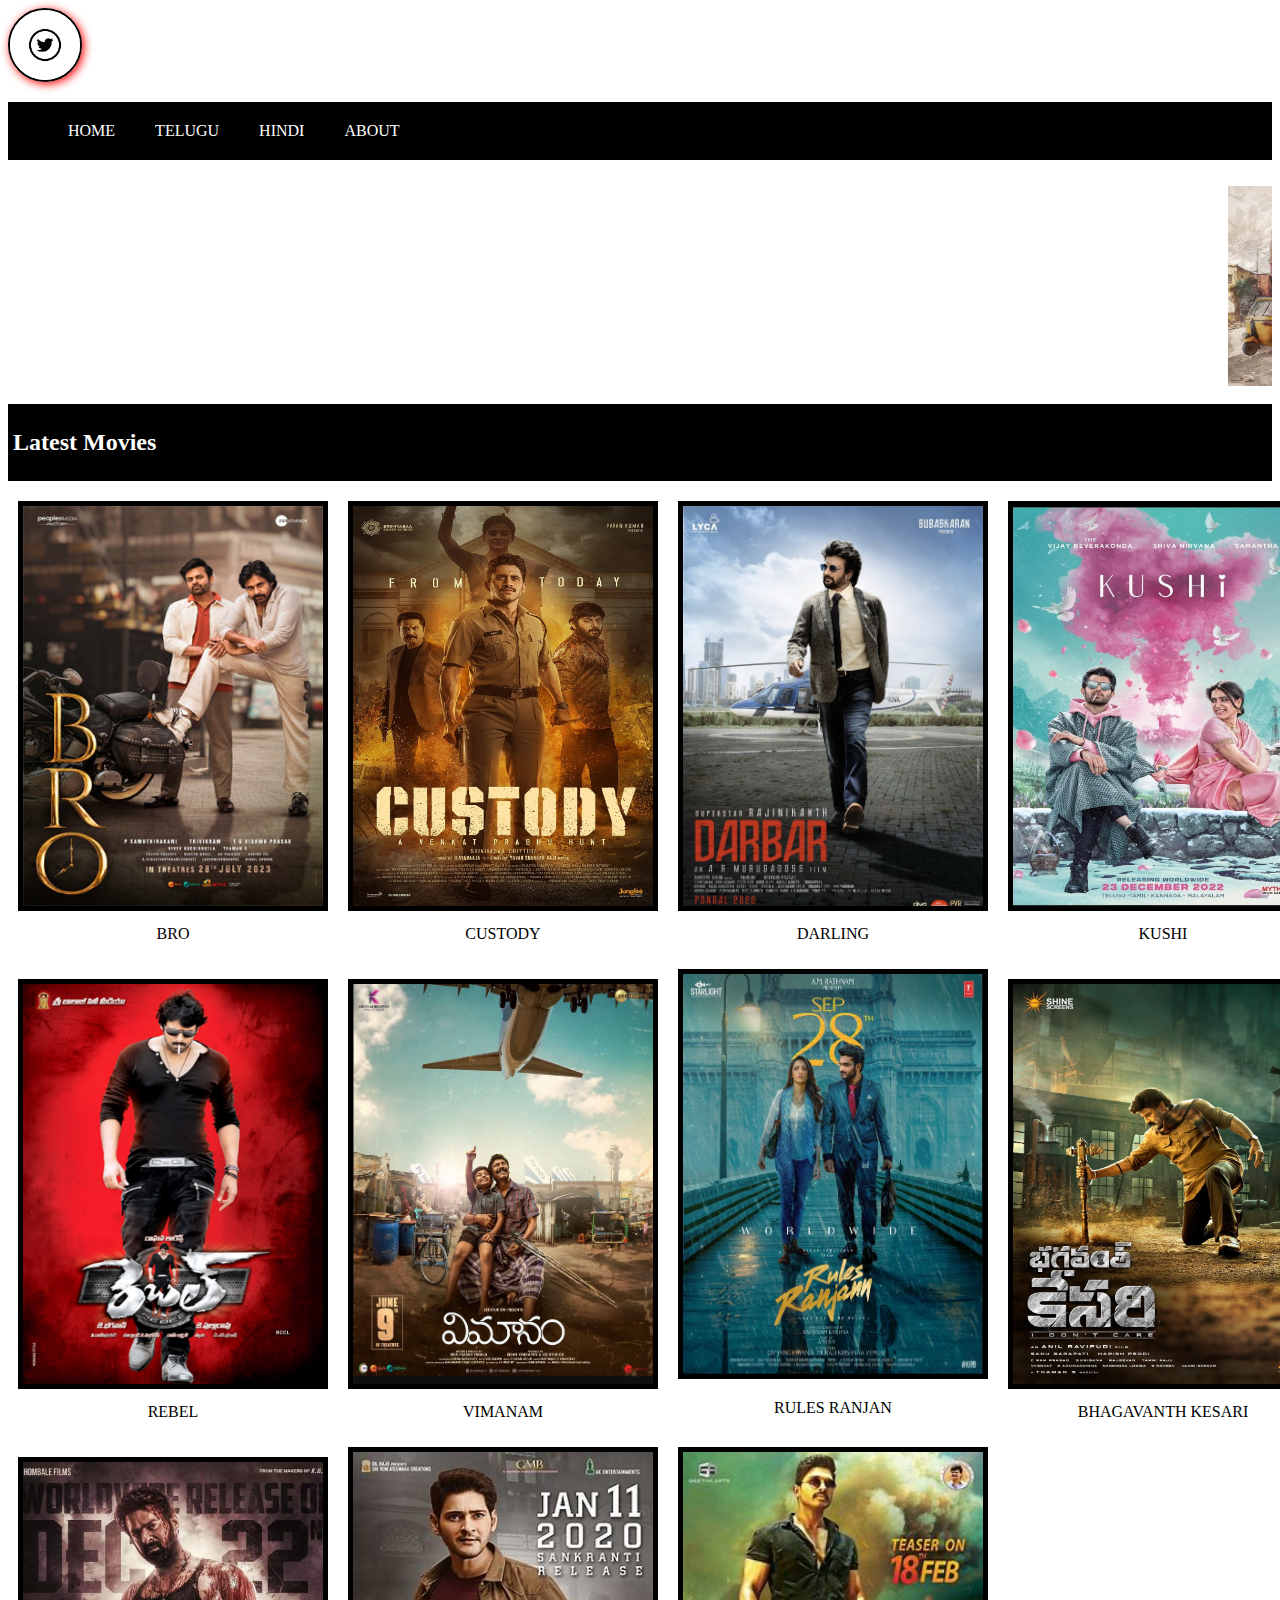
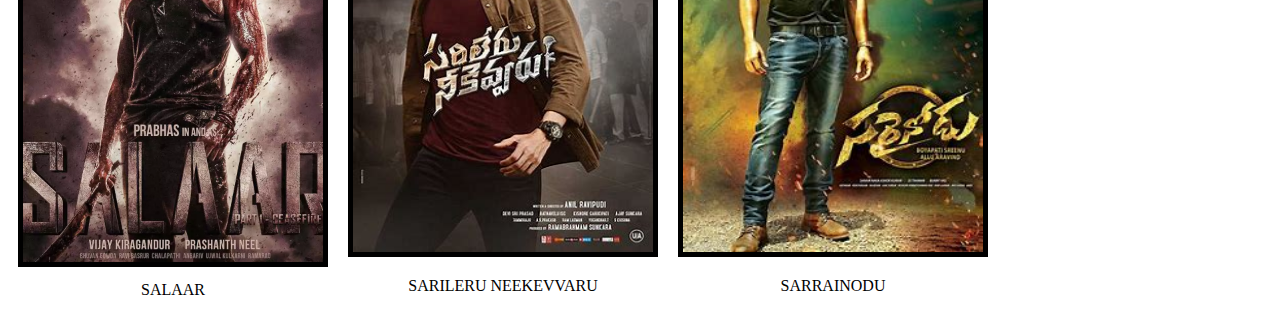
<file: index.html>
<!DOCTYPE html>

<html lang="en">

<head>

    <meta charset="UTF-8">

    <meta name="viewport" content="width=device-width, initial-scale=1.0">

    <title>Document</title>

    <link rel="stylesheet" href="/CSS/STYLE.CSS">
    <style>
        .marquee img {
            width: 200px;
            height: 200px;
        }
        .latestmovies{
            display: grid;
            grid-template-columns: 1fr 1fr 1fr 1fr;
        }

    </style>

</head>

<body>

    <img src="images/logo.png" alt="image" style="width: 70px; border-radius: 50%; border: 2px solid black; box-shadow: 2px 2px 10px red;">

    <div class="NAVBAR">

        <UL>

            <LI><a href="#">HOME</a></LI>

            <LI><a href="#">TELUGU</a></LI>

            <LI><a href="#">HINDI</a></LI>

            <LI><a href="#">ABOUT</a></LI>

        </UL>

    </div>

    

       <div class="POSTER">

        <marquee class="marquee">

            <a href="#"><img src="images/baby.jpg" alt="" ></a>

            <a href="#"><img src="images/dear comrade.jpg" alt=""></a>

            <a href="#"><img src="images/darbar.jpg" alt=""></a>

        </marquee>

       

       </div>

 

       <div class="LM">

        <H2>Latest Movies

 

        </H2>

       </div>

       <div class="latestmovies">

        <div>
            <a href="Bro.html">
            <img src="images/bro.jpg" alt="image" width="200px" height="200px">
        </a>
            <p>BRO</p>

        </div>

        <DIV>
<a href="custody.html">
            <img src="images/custody.jpg" alt="image" width="200px" height="200px">
        </a>
            <P>CUSTODY</P>

        </DIV>

        <div>
<a href="Darling.html">
            <img src="images/darbar.jpg" alt="image" width="200px" height="200px">
        </a>
            <P>DARLING</P>

        </div>

        <div>
            <a href="Kushi.html">
            <img src="images/kushi.jpg" alt="image" width="200px" height="200px">
        </a>
            <p>KUSHI</p>
        </div>
        <div>
            <a href="Rebel.html">
            <img src="images/rebel.jfif" alt="image" width="200px" height="200px">
        </a>
            <p>REBEL</p>
        </div>

        <DIV>
            <a href="Vimanam.html">
            <img src="images/vimanam.jpg" alt="image" width="200px" height="200px">
            </a>
            <p>VIMANAM</p>
        </DIV>

        <DIV>
            <img src="images/rulesranjan.jpg" alt="image" width="200px" height="200px">
            <p>RULES RANJAN</p>
        </DIV>
        <DIV>
            <a href="kesari.html">
            <img src="images/bhagavanth kesari.jpg" alt="image" width="200px" height="200px">
            </a>
            <p>BHAGAVANTH KESARI</p>
        </DIV>
        <DIV>
            <a href="Salaar.html">
            <img src="images/salaar.webp" alt="image" width="200px" height="200px">
            </a>
            <p>SALAAR</p>
        </DIV>
        <DIV>
            <img src="images/download.jfif" alt="image" width="200px" height="200px">
            <p>SARILERU NEEKEVVARU</p>
        </DIV><DIV>
            <img src="images/download2.jfif" alt="image" width="200px" height="200px">
            <p>SARRAINODU</p>
        </DIV>
           
</body>
</html>
</file>
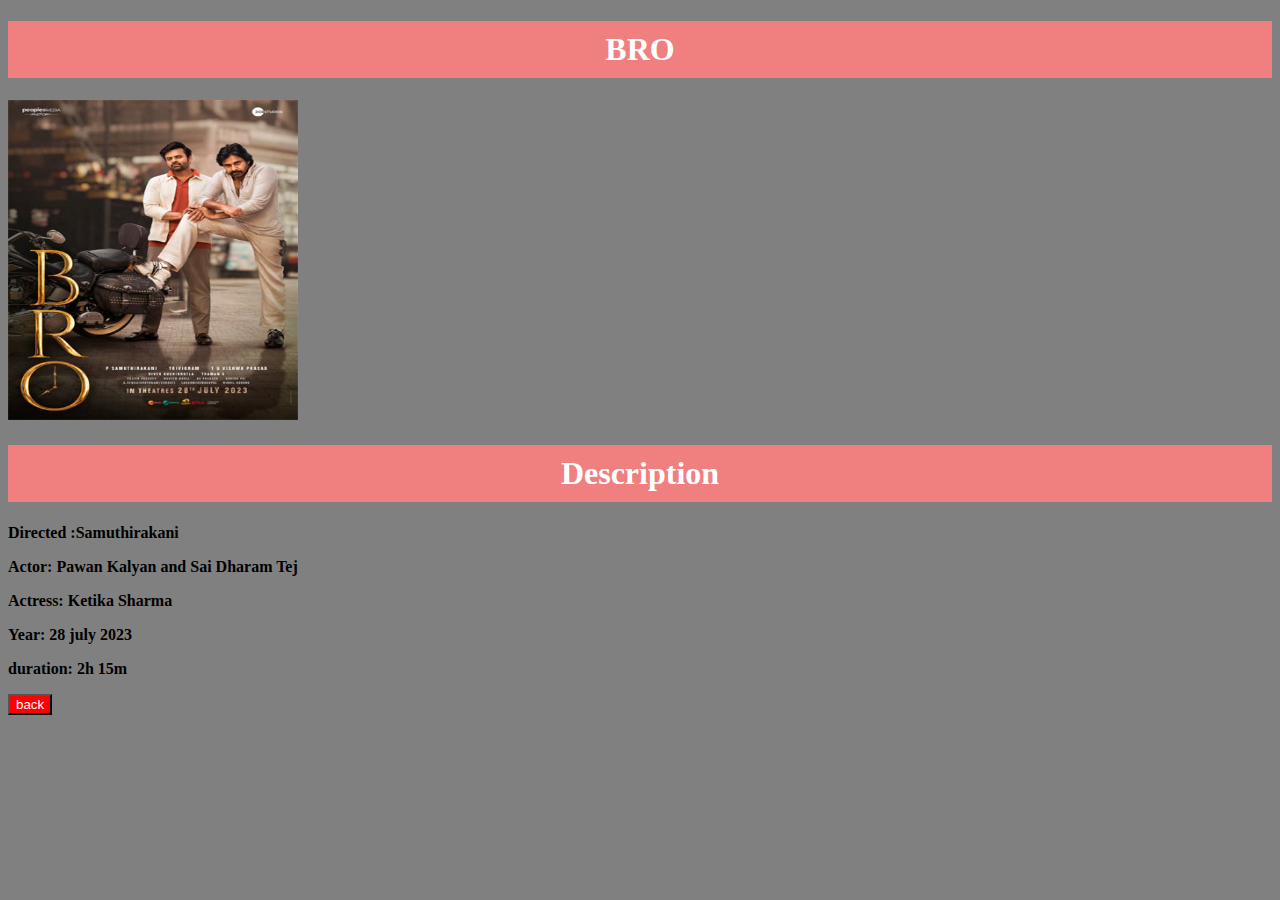
<file: Bro.html>
<!DOCTYPE html>
<html lang="en">
<head>
    <meta charset="UTF-8">
    <meta name="viewport" content="width=device-width, initial-scale=1.0">
    <title>Bro</title>
    <style>
        h1{
            text-align: center;
            background-color: lightcoral;
            color: white;
            padding: 10px;
        }
        .hi img{
            width: 290px;
            height: 320px;
        }
        button{
            background-color: red;
            color: white;
        }
        button:hover{
            background-color: grey;
            color: white;
        }
        BODY{
            background-color: gray;
        }
    </style>
</head>
<body>
    <h1>BRO</h1>
    <div>
        <div class="hi">
            <img src="images/bro.jpg" alt="image">
            <iframe width="560" height="315" src="https://www.youtube.com/embed/ArOm-GWR6Zk?si=reZsZMEferY9He74" title="YouTube video player" frameborder="0" allow="accelerometer; autoplay; clipboard-write; encrypted-media; gyroscope; picture-in-picture; web-share" allowfullscreen></iframe>
        </div>
    </div>
    <h1>Description</h1>
    <p><b>Directed :Samuthirakani</b></p>
    <p><b>Actor: Pawan Kalyan and Sai Dharam Tej</b></p>
    <p><b>Actress: Ketika Sharma</b></p>
    <p><b>Year: 28 july 2023</b></p>
    <p><b>duration: 2h 15m</b></p>
    <a href="index.html"><button>back</button></a>
</body>
</html>
</file>
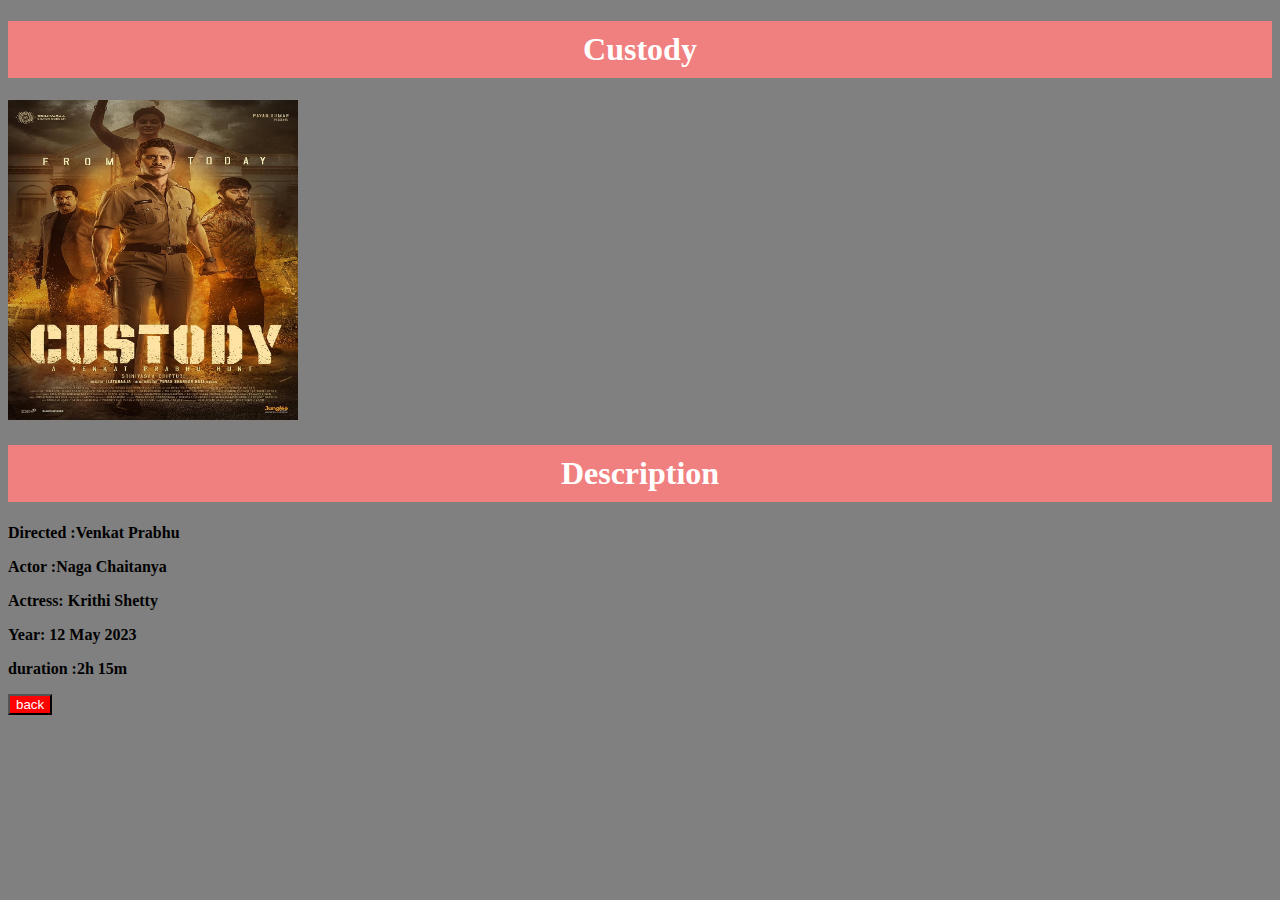
<file: custody.html>
<!DOCTYPE html>
<html lang="en">
<head>
    <meta charset="UTF-8">
    <meta name="viewport" content="width=device-width, initial-scale=1.0">
    <title>Bro</title>
    <style>
        h1{
            text-align: center;
            background-color: lightcoral;
            color: white;
            padding: 10px;
        }
        .hi img{
            width: 290px;
            height: 320px;
        }
        button{
            background-color: red;
            color: white;
        }
        button:hover{
            background-color: grey;
            color: white;
        }
        BODY{
            background-color: gray;
        }
    </style>
</head>
<body>
    <h1>Custody</h1>
    <div>
        <div class="hi">
            <img src="images/custody.jpg" alt="image">
            <iframe width="560" height="315" src="https://www.youtube.com/embed/9nflb54ha8Q?si=B8L4rA6umuia_baW" title="YouTube video player" frameborder="0" allow="accelerometer; autoplay; clipboard-write; encrypted-media; gyroscope; picture-in-picture; web-share" allowfullscreen></iframe>
    </div>
    <h1>Description</h1>
    <p><b>Directed :Venkat Prabhu</b></p>
    <p><b>Actor :Naga Chaitanya</b></p>
    <p><b>Actress: Krithi Shetty</b></p>
    <p><b>Year: 12 May 2023</b></p>
    <p><b>duration :2h 15m</b></p>
    <a href="index.html"><button>back</button></a>
</body>
</html>
</file>
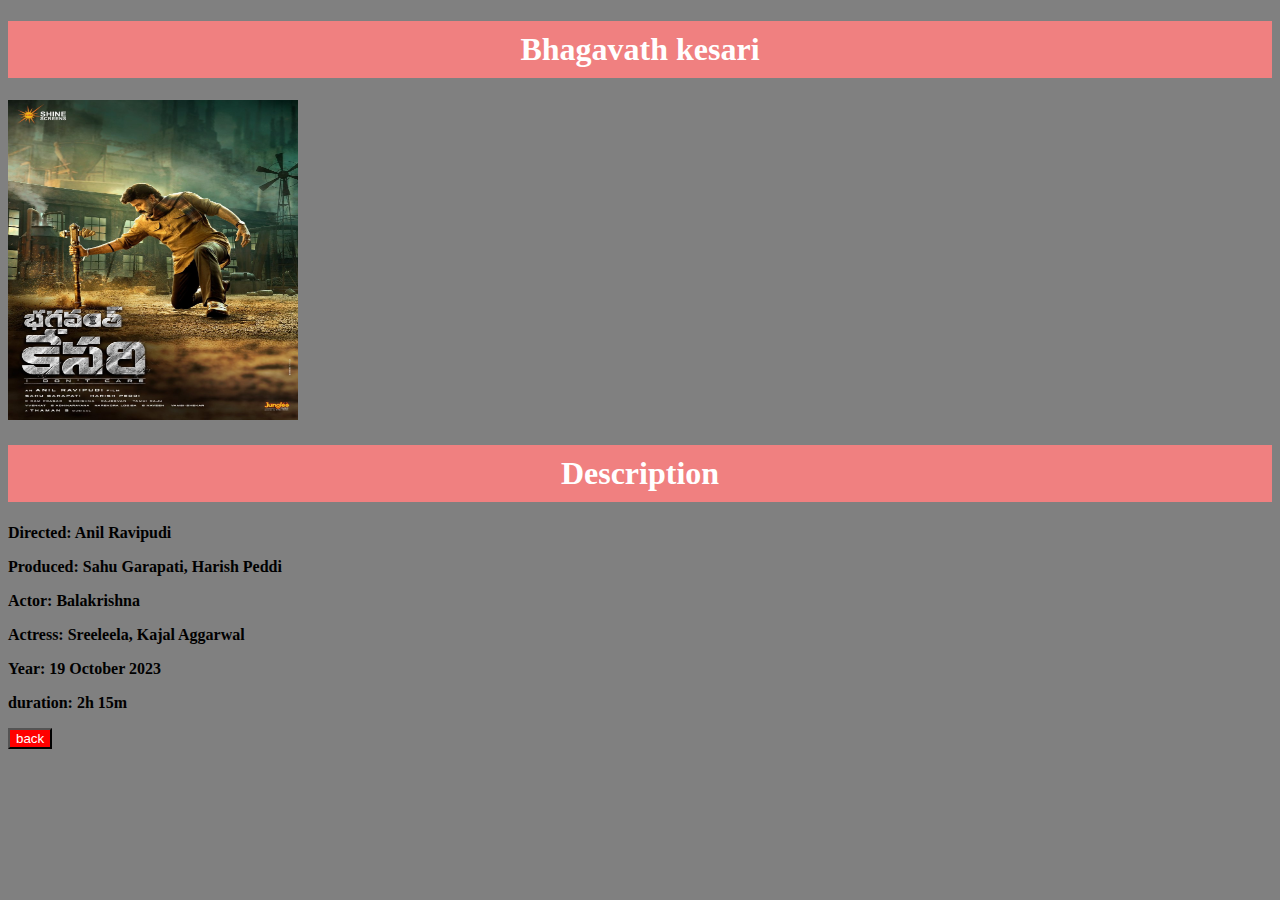
<file: kesari.html>
<!DOCTYPE html>
<html lang="en">
<head>
    <meta charset="UTF-8">
    <meta name="viewport" content="width=device-width, initial-scale=1.0">
    <title>Bro</title>
    <style>
        h1{
            text-align: center;
            background-color: lightcoral;
            color: white;
            padding: 10px;
        }
        .hi img{
            width: 290px;
            height: 320px;
        }
        button{
            background-color: red;
            color: white;
        }
        button:hover{
            background-color: grey;
            color: white;
        }
        BODY{
            background-color: gray;
        }
    </style>
</head>
<body>
    <h1>Bhagavath kesari</h1>
    <div>
        <div class="hi">
            <img src="images/bhagavanth kesari.jpg" alt="image">
            <iframe width="560" height="315" src="https://www.youtube.com/embed/7yDKOp6WqVQ?si=GgEKNarYx1aFpat4" title="YouTube video player" frameborder="0" allow="accelerometer; autoplay; clipboard-write; encrypted-media; gyroscope; picture-in-picture; web-share" allowfullscreen></iframe>
        </div>
    </div>
    <h1>Description</h1>
    <p><b>Directed: Anil Ravipudi</b></p>
    <p><b>Produced: Sahu Garapati, Harish Peddi</b></p>
    <p><b>Actor: Balakrishna</b></p>
    <p><b>Actress: Sreeleela, Kajal Aggarwal</b></p>
    <p><b>Year: 19 October 2023</b></p>
    <p><b>duration: 2h 15m</b></p>
    <a href="index.html"><button>back</button></a>
</body>
</html>
</file>
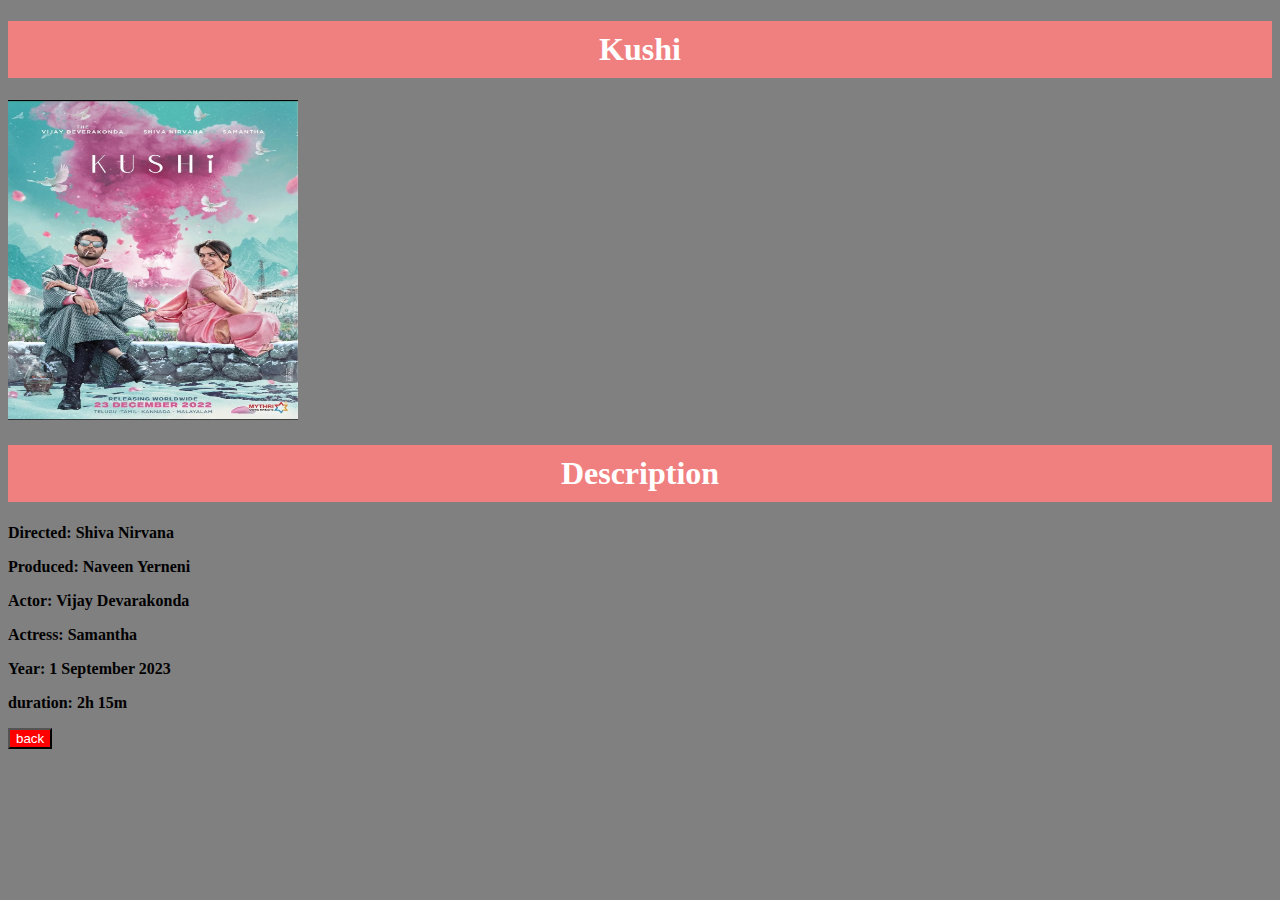
<file: Kushi.html>
<!DOCTYPE html>
<html lang="en">
<head>
    <meta charset="UTF-8">
    <meta name="viewport" content="width=device-width, initial-scale=1.0">
    <title>KUSHI</title>
    <style>
        h1{
            text-align: center;
            background-color: lightcoral;
            color: white;
            padding: 10px;
        }
        .hi img{
            width: 290px;
            height: 320px;
        }
        button{
            background-color: red;
            color: white;
        }
        button:hover{
            background-color: grey;
            color: white;
        }
        BODY{
            background-color: gray;
        }
    </style>
</head>
<body>
    <h1>Kushi</h1>
    <div>
        <div class="hi">
            <img src="images/kushi.jpg" alt="image">
            <iframe width="560" height="315" src="https://www.youtube.com/embed/AsvGScyj4gw?si=47p68c1WR2V0f5eD" title="YouTube video player" frameborder="0" allow="accelerometer; autoplay; clipboard-write; encrypted-media; gyroscope; picture-in-picture; web-share" allowfullscreen></iframe>
        </div>
    </div>
    <h1>Description</h1>
    <p><b>Directed: Shiva Nirvana</b></p>
    <p><b>Produced:	Naveen Yerneni</b></p>
    <p><b>Actor: Vijay Devarakonda</b></p>
    <p><b>Actress: Samantha  </b></p>
    <p><b>Year: 1 September 2023</b></p>
    <p><b>duration: 2h 15m</b></p>
    <a href="index.html"><button>back</button></a>
</body>
</html>
</file>
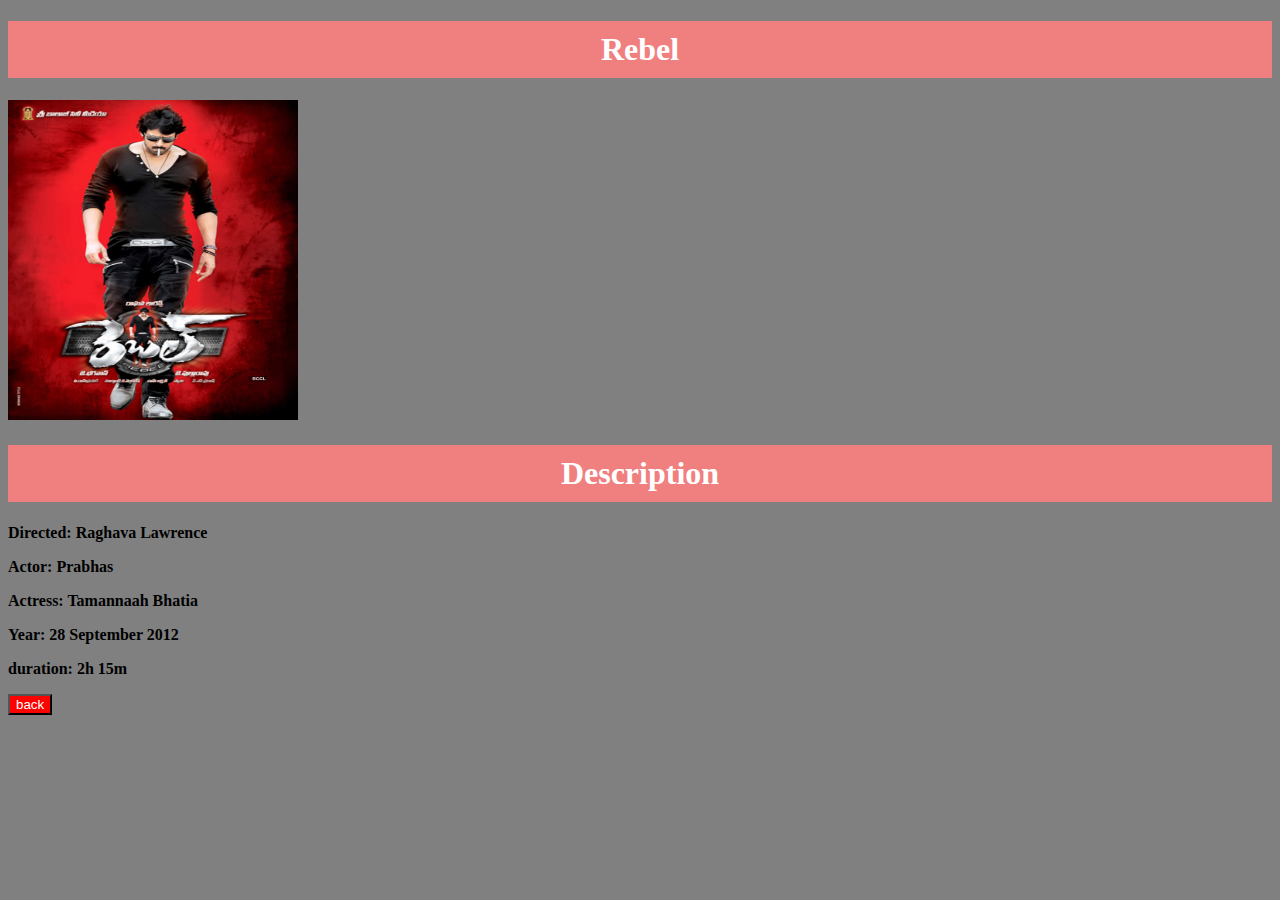
<file: Rebel.html>
<!DOCTYPE html>
<html lang="en">
<head>
    <meta charset="UTF-8">
    <meta name="viewport" content="width=device-width, initial-scale=1.0">
    <title>Bro</title>
    <style>
        h1{
            text-align: center;
            background-color: lightcoral;
            color: white;
            padding: 10px;
        }
        .hi img{
            width: 290px;
            height: 320px;
        }
        button{
            background-color: red;
            color: white;
        }
        button:hover{
            background-color: grey;
            color: white;
        }
        BODY{
            background-color: gray;
        }
    </style>
</head>
<body>
    <h1>Rebel</h1>
    <div>
        <div class="hi">
            <img src="images/rebel.jfif" alt="image">
            <iframe width="560" height="315" src="https://www.youtube.com/embed/ezfx094p3lE?si=QUT25VGoCgPSMqkS" title="YouTube video player" frameborder="0" allow="accelerometer; autoplay; clipboard-write; encrypted-media; gyroscope; picture-in-picture; web-share" allowfullscreen></iframe>
        </div>
    </div>
    <h1>Description</h1>
    <p><b>Directed: Raghava Lawrence</b></p>
    <p><b>Actor: Prabhas</b></p>
    <p><b>Actress:  Tamannaah Bhatia</b></p>
    <p><b>Year: 28 September 2012 </b></p>
    <p><b>duration: 2h 15m</b></p>
    <a href="index.html"><button>back</button></a>
</body>
</html>
</file>
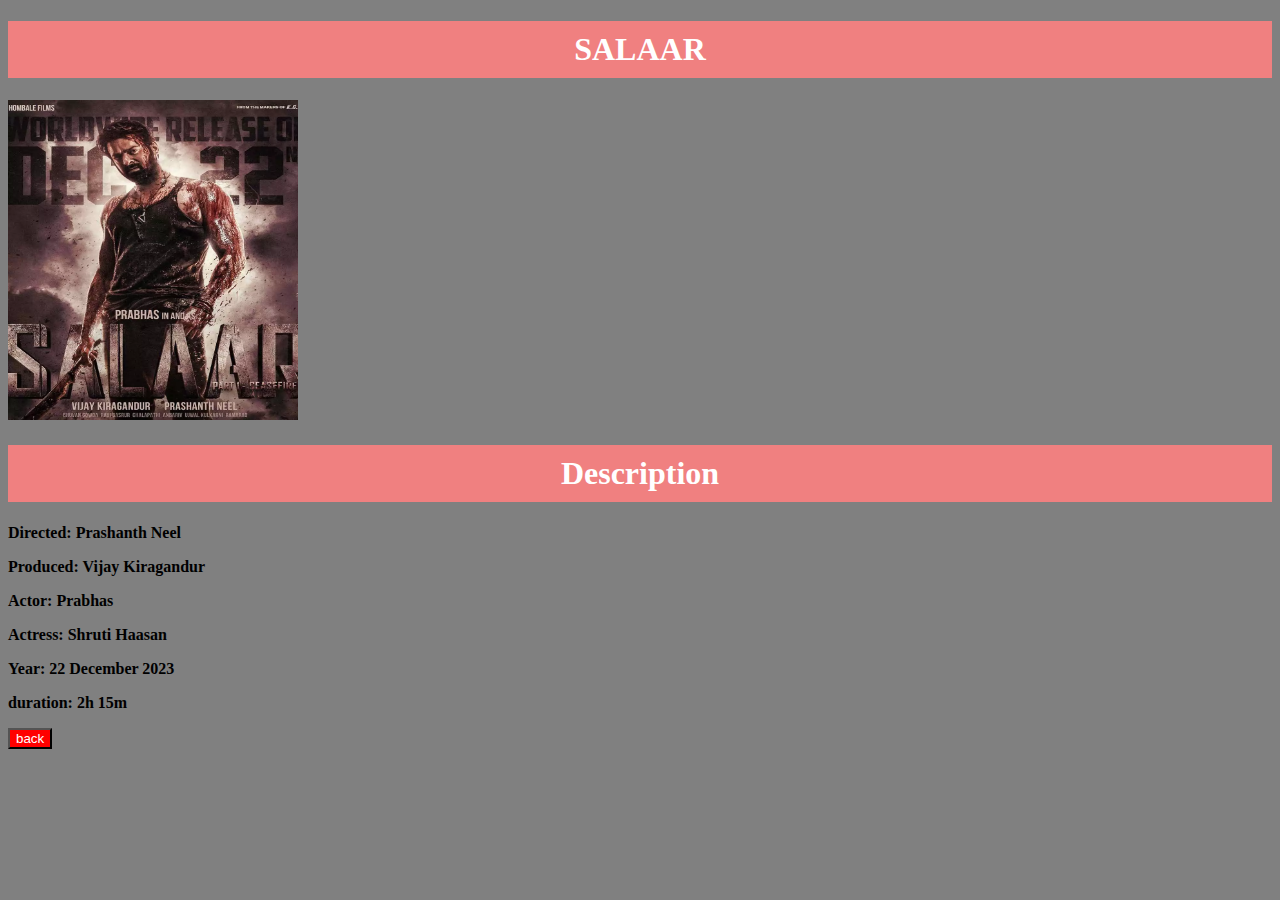
<file: Salaar.html>
<!DOCTYPE html>
<html lang="en">
<head>
    <meta charset="UTF-8">
    <meta name="viewport" content="width=device-width, initial-scale=1.0">
    <title>SALLAR</title>
    <style>
        h1{
            text-align: center;
            background-color: lightcoral;
            color: white;
            padding: 10px;
        }
        .hi img{
            width: 290px;
            height: 320px;
        }
        button{
            background-color: red;
            color: white;
        }
        button:hover{
            background-color: grey;
            color: white;
        }
        BODY{
            background-color: gray;
        }
    </style>
</head>
<body>
    <h1>SALAAR</h1>
    <div>
        <div class="hi">
            <img src="images/salaar.webp" alt="image">
            <iframe width="560" height="315" src="https://www.youtube.com/embed/IfL9En-uUXA?si=RHQOOXcrnyrjU2tM" title="YouTube video player" frameborder="0" allow="accelerometer; autoplay; clipboard-write; encrypted-media; gyroscope; picture-in-picture; web-share" allowfullscreen></iframe>
        </div>
    </div>
    <h1>Description</h1>
    <p><b>Directed: Prashanth Neel</b></p>
    <p><b>Produced: Vijay Kiragandur</b></p>
    <p><b>Actor: Prabhas</b></p>
    <p><b>Actress: Shruti Haasan</b></p>
    <p><b>Year: 22 December 2023</b></p>
    <p><b>duration: 2h 15m</b></p>
    <a href="index.html"><button>back</button></a>
</body>
</html>
</file>
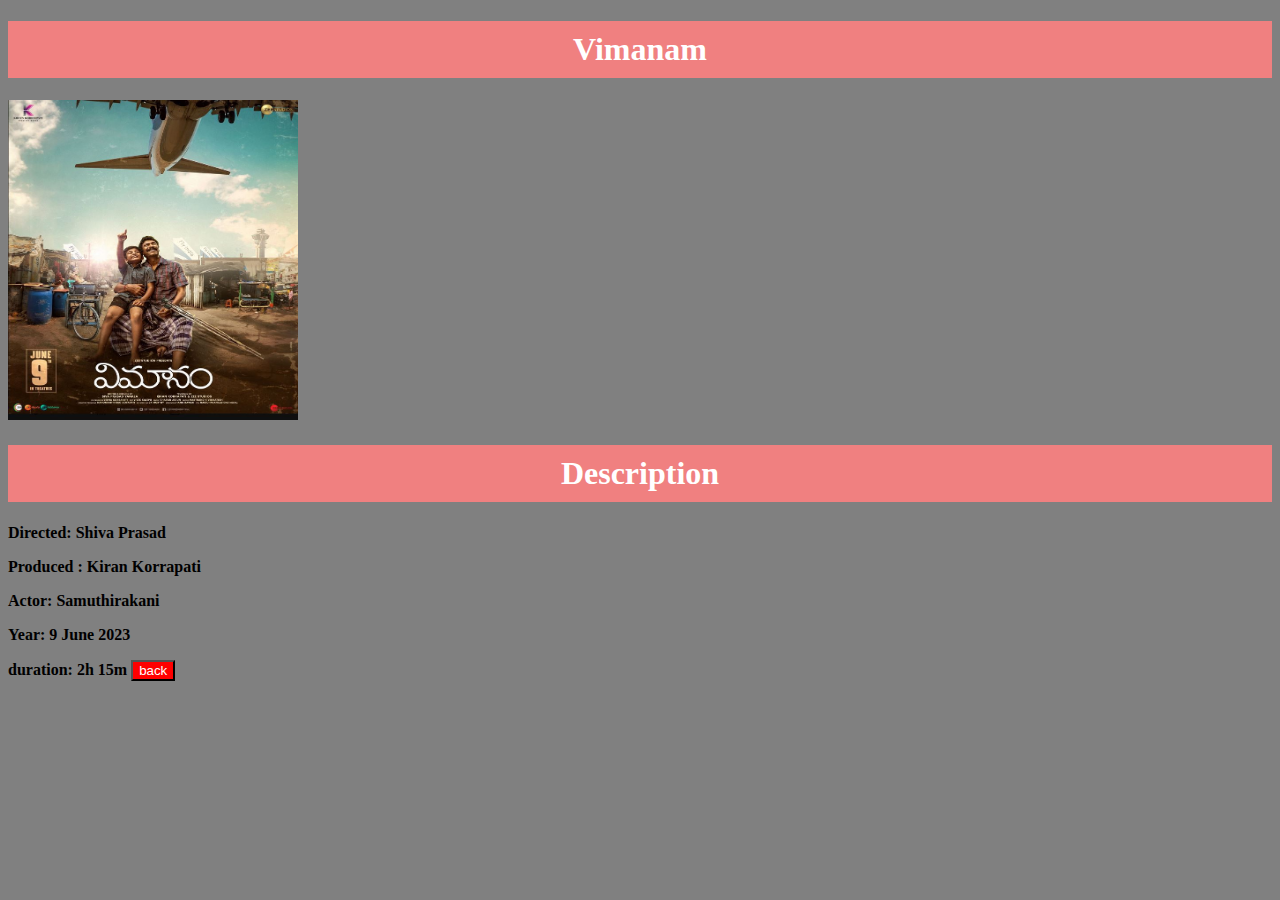
<file: Vimanam.html>
<!DOCTYPE html>
<html lang="en">
<head>
    <meta charset="UTF-8">
    <meta name="viewport" content="width=device-width, initial-scale=1.0">
    <title>Bro</title>
    <style>
        h1{
            text-align: center;
            background-color: lightcoral;
            color: white;
            padding: 10px;
        }
        .hi img{
            width: 290px;
            height: 320px;
        }
        button{
            background-color: red;
            color: white;
        }
        button:hover{
            background-color: grey;
            color: white;
        }
        BODY{
            background-color: gray;
        }
    </style>
</head>
<body>
    <h1>Vimanam</h1>
    <div>
        <div class="hi">
            <img src="images/vimanam.jpg" alt="image">
            <iframe width="560" height="315" src="https://www.youtube.com/embed/b0QE1RacjL4?si=0zfEKHEfFWztj1sw" title="YouTube video player" frameborder="0" allow="accelerometer; autoplay; clipboard-write; encrypted-media; gyroscope; picture-in-picture; web-share" allowfullscreen></iframe>
        </div>
    </div>
    <h1>Description</h1>
    <p><b>Directed: Shiva Prasad</b></p>
    <p><b>Produced :  Kiran Korrapati</b></p>
    <p><b>Actor:  Samuthirakani</b></p>
    <p><b>Year: 9 June 2023<b></b></p>
    <p><b>duration: 2h 15m<b</p>
    <a href="index.html"><button>back</button></a>
</body>
</html>
</file>
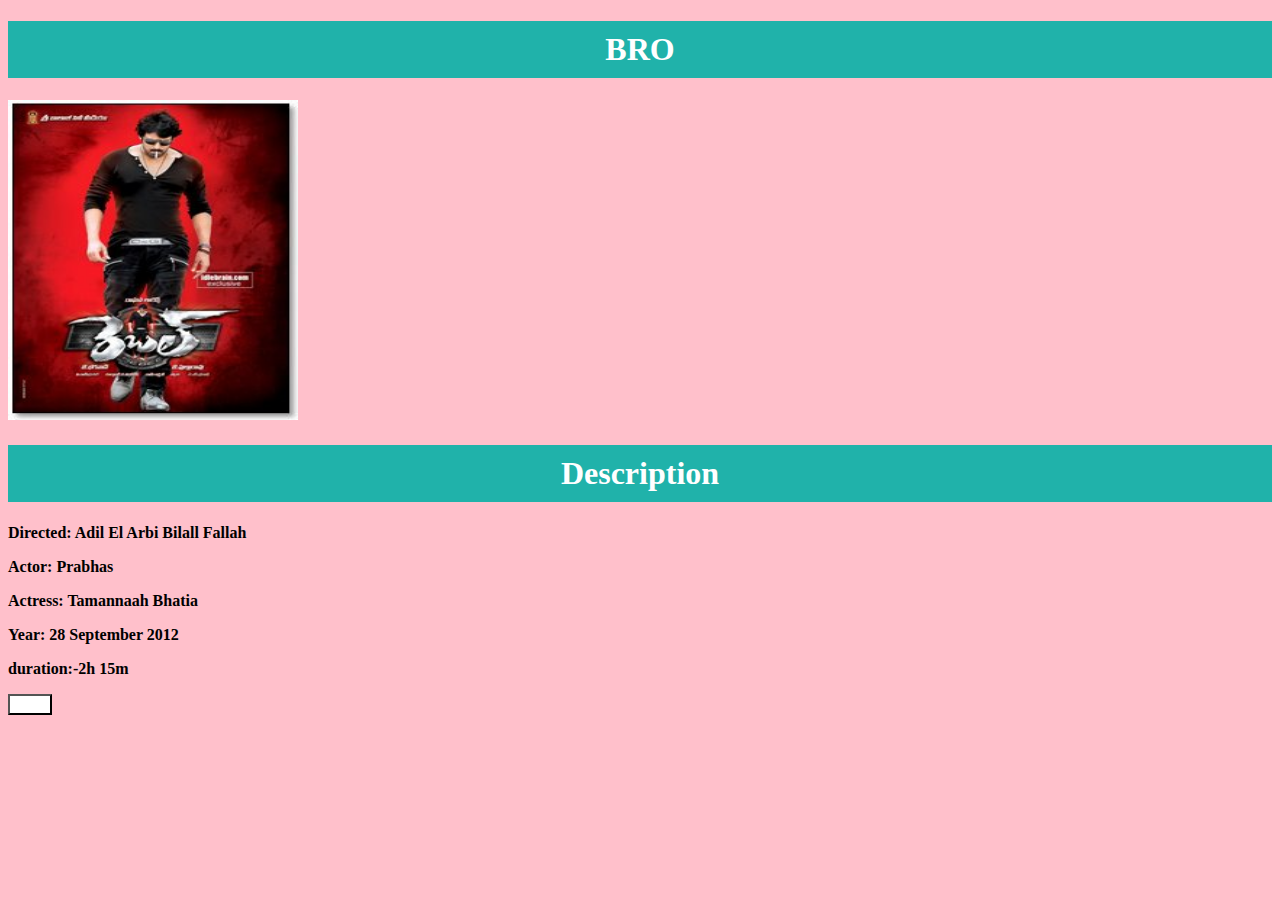
<file: images/rebel.html>
<!DOCTYPE html>
<html lang="en">
<head>
    <meta charset="UTF-8">
    <meta name="viewport" content="width=device-width, initial-scale=1.0">
    <title>REBEL</title>
    <style>
        h1{
            text-align: center;
            background-color: lightseagreen;
            color: white;
            padding: 10px;
        }
        .hi img{
            width: 290px;
            height: 320px;
        }
        button{
            background-color: white;
            color: white;
        }
        button:hover{
            background-color: blue;
            color: yellow;
        }
        BODY{
            background-color: pink;
        }
    </style>
</head>
<body>
    <h1>BRO</h1>
    <div>
        <div class="hi">
            <img src="rebel4.jpg" alt="">
            <iframe width="560" height="315" src="https://www.youtube.com/embed/LUWy8Kv-SuU?si=M1PFpmEQHwGBk9Eu" title="YouTube video player" frameborder="0" allow="accelerometer; autoplay; clipboard-write; encrypted-media; gyroscope; picture-in-picture; web-share" allowfullscreen></iframe>
        </div>
    </div>
    <h1>Description</h1>
<p><b>Directed: Adil El Arbi Bilall Fallah</b></p>
    <p><b>Actor: Prabhas</b></p>
    <p><b>Actress: Tamannaah Bhatia</b></p>
    <p><b>Year: 28 September 2012</b> </p>
    <p><b>duration:-2h 15m</b></p>
    <a href="index.html"><button>back</button></a>
</body>
</html>
</file>
<file: CSS/STYLE.CSS>
.NAVBAR{
 background-color: black;
}
.NAVBAR UL{
overflow: auto;
}
.NAVBAR,li,a:hover{
color: red;
}
.NAVBAR LI,a{
    color:white;
  list-style: none;
    float: left;
    padding: 10px;
    text-decoration: none;
}
.POSTER img{
    width: 300px;
    height: 300px;
}
.LM{
    background-color: BLACK;
    color: white;
    padding: 5px;
}
.latestmovies{
    display: grid;
    grid-template-columns: 1fr 1fr 1fr 1fr;
    text-align: center;
}
.latestmovies img{
width: 300px;
height: 400px;
border: 5px solid black;
margin-top: 10px;
}
.latestmovies img:hover{
    transform: scale(1.0);
}
</file>
